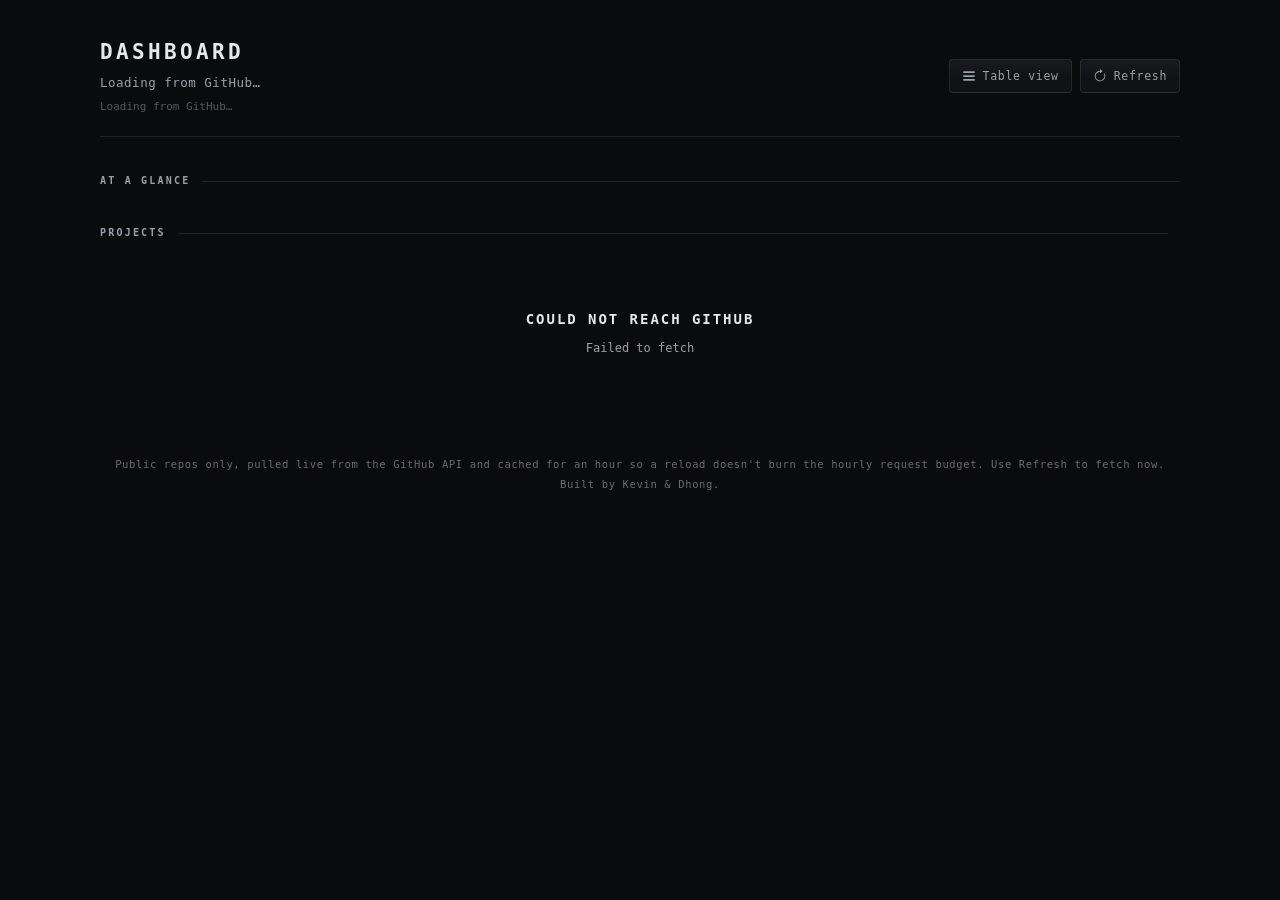
<file: index.html>
<!DOCTYPE html>
<html lang="en">
<head>
<meta charset="utf-8">
<meta name="viewport" content="width=device-width, initial-scale=1">
<title>Dashboard</title>
<link rel="stylesheet" href="styles.css">
<!-- Installable as an app. All paths are relative so this works from the
     GitHub Pages subpath and from file:// alike. -->
<link rel="manifest" href="manifest.json">
<link rel="icon" href="icons/icon.svg" type="image/svg+xml">
<link rel="icon" href="icons/favicon-32.png" sizes="32x32">
<link rel="apple-touch-icon" href="icons/apple-touch-icon.png">
<meta name="theme-color" content="#0a0b0d">
</head>
<body>
<div class="wrap">

  <header class="hero">
    <div class="hero-inner">
      <div>
        <h1>Dashboard</h1>
        <p class="sub" id="subtitle">Loading from GitHub&hellip;</p>
      </div>
      <div class="hero-actions">
        <button class="btn" id="viewToggle" type="button" aria-pressed="false">
          <svg viewBox="0 0 16 16" fill="currentColor" aria-hidden="true"><path d="M1.5 2.5h13v2h-13zM1.5 7h13v2h-13zM1.5 11.5h13v2h-13z"/></svg>
          <span id="viewLabel">Table view</span>
        </button>
        <button class="btn" id="refresh" type="button" title="Discard the cache and fetch fresh data">
          <svg viewBox="0 0 16 16" fill="currentColor" aria-hidden="true">
            <path d="M8 3a5 5 0 1 0 4.546 2.914.5.5 0 0 1 .908-.417A6 6 0 1 1 8 2z"/>
            <path d="M8 4.466V.534a.25.25 0 0 1 .41-.192l2.36 1.966c.12.1.12.284 0 .384L8.41 4.658A.25.25 0 0 1 8 4.466z"/>
          </svg>
          <span id="refreshLabel">Refresh</span>
        </button>
        <!-- Hidden until beforeinstallprompt fires, which only happens when a
             service worker is registered and the app is not already installed.
             So it stays invisible on iOS, in Firefox, and inside the installed
             app itself, rather than offering an install that cannot happen. -->
        <button class="btn" id="install" type="button" hidden
                title="Install this dashboard as an app">
          <svg viewBox="0 0 16 16" fill="currentColor" aria-hidden="true">
            <path d="M8 1.5a.5.5 0 0 1 .5.5v6.79l2.15-2.14a.5.5 0 0 1 .7.7l-3 3a.5.5 0 0 1-.7 0l-3-3a.5.5 0 1 1 .7-.7L7.5 8.79V2a.5.5 0 0 1 .5-.5z"/>
            <path d="M2.5 10a.5.5 0 0 1 .5.5v2h10v-2a.5.5 0 0 1 1 0v2a1 1 0 0 1-1 1H3a1 1 0 0 1-1-1v-2a.5.5 0 0 1 .5-.5z"/>
          </svg>
          <span>Install</span>
        </button>
      </div>
    </div>
    <p class="hero-metrics" id="heroMetrics" hidden></p>
    <!-- Own element on purpose: renderStats() overwrites #heroMetrics wholesale
         on every re-render, so anything appended there gets clobbered. -->
    <p class="hero-meter" id="meter" hidden></p>
  </header>

  <section id="peopleSection" hidden>
    <!-- Heading kept for screen readers only: the cards are self-evident on
         sight, but an unlabelled section is not navigable without them. -->
    <div class="sec-head"><h2 class="sr-only">Who we are</h2></div>
    <div class="people-grid" id="peopleGrid"></div>
  </section>

  <section id="statsSection">
    <div class="sec-head"><h2>At a glance</h2></div>
    <div class="stats divided" id="stats"></div>
  </section>

  <section id="langSection" hidden>
    <div class="sec-head">
      <h2>Languages we use</h2>
      <span class="hint">by number of repos</span>
    </div>
    <div class="panel">
      <div class="langbar" id="langbar" role="img" aria-label="Language distribution"></div>
      <div class="legend" id="langlegend"></div>
    </div>
  </section>

  <section id="activitySection" hidden>
    <div class="sec-head">
      <h2>Recent activity</h2>
      <span class="hint" id="activityHint"></span>
    </div>
    <div class="panel"><ul class="feed" id="feed"></ul></div>
  </section>

  <section id="projectsSection">
    <div class="sec-head">
      <h2>Projects</h2>
      <span class="hint" id="resultCount"></span>
    </div>

    <div class="controls" id="controls" hidden>
      <div class="chips" id="chips" role="group" aria-label="Filter projects by person"></div>
      <div class="grow">
        <label class="sr-only" for="sort">Sort projects</label>
        <select id="sort">
          <option value="updated">Newest first</option>
          <option value="stars">Most stars</option>
          <option value="name">Name A–Z</option>
        </select>
        <input id="search" type="search" placeholder="Search projects…  ( / )" aria-label="Search projects">
      </div>
    </div>

    <!-- Outside anything render() rewrites, so a deep-link message survives the
         re-render markCollaborations() triggers a second after load. -->
    <p class="notice" id="notice" hidden></p>

    <div id="cards" class="grid"></div>
    <div id="tableWrap" hidden></div>
    <div id="state"></div>
    <p class="sr-only" id="live" role="status" aria-live="polite"></p>
  </section>

  <p class="note">
    Public repos only, pulled live from the GitHub API and cached for an hour
    so a reload doesn't burn the hourly request budget. Use Refresh to fetch now.
    <br>Built by Kevin &amp; Dhong.
  </p>
</div>

<dialog id="modal" aria-labelledby="modalTitle">
  <div class="modal-card">
    <div class="modal-head">
      <div>
        <h2 id="modalTitle"></h2>
        <p class="modal-sub" id="modalSub"></p>
      </div>
      <button class="modal-close" id="modalClose" type="button" aria-label="Close project details">&#10005;</button>
    </div>
    <div class="modal-body" id="modalBody"></div>
    <div class="modal-foot">
      <a class="btn" id="modalLink" href="#" target="_blank" rel="noopener">
        Open on GitHub
        <svg viewBox="0 0 16 16" fill="currentColor" aria-hidden="true"><path d="M6 2h8v8h-2V5.4L5.4 12 4 10.6 10.6 4H6z"/></svg>
      </a>
    </div>
  </div>
</dialog>

<script src="js/util.js"></script>
<script src="js/markdown.js"></script>
<script>
(function () {
  "use strict";

  // ── Edit this list to add or remove people ────────────────────────────
  var USERS = ["growtopia8911-star", "utexasdhong"];
  var NICKNAMES = { "growtopia8911-star": "Kevin", "utexasdhong": "Dhong" };
  // ──────────────────────────────────────────────────────────────────────

  // Budget knobs. GitHub allows 60 unauthenticated requests per hour per IP,
  // so every optional fetch is capped and cached.
  var CONTRIB_LIMIT = 10;   // repos we check for "built together"
  var ACTIVITY_REPOS = 8;   // repos we pull commits from for the feed
  var ACTIVITY_PER_REPO = 5;
  var FEED_LIMIT    = 15;   // commits shown in the activity feed
  var POOL_SIZE     = 3;    // concurrent requests

  // "Working on it right now" is inferred from how recently someone pushed —
  // there is no presence API to ask, and no backend to run one. A push inside
  // ACTIVE_WINDOW means they're probably still at their desk in that repo.
  // The window is deliberately wide: people push in bursts, not continuously.
  var ACTIVE_WINDOW = 30 * 60 * 1000;
  // Relative times re-render on this interval. It is pure clock arithmetic
  // against timestamps already in memory — it never refetches, so it costs
  // nothing against the 60/hour budget.
  var TICK_MS       = 60 * 1000;
  // One cold load costs ~22 of the 60 requests allowed per hour, so the cache
  // window is deliberately long: without it, three page opens exhaust the
  // budget. The Refresh button is the escape hatch when data must be current.
  var TTL           = 60 * 60 * 1000;
  var TTL_README    = 60 * 60 * 1000;
  // Commits are the exception to the hour: presence is computed from them, so
  // caching them for longer than ACTIVE_WINDOW hides a push for its whole
  // "working on it" window and the badge never appears. Must stay well under
  // ACTIVE_WINDOW. Costs ACTIVITY_REPOS requests on a reload past this age,
  // not the ~22 of a cold load, because everything else is still cached.
  //
  // Held at a third of ACTIVE_WINDOW. Raised 5 -> 10 min on 2026-08-08 to make
  // the common reload free; the ceiling is what "well under" means in practice.
  // At 15 the badge would be late by half its own window, which is the point
  // where a presence signal stops being one.
  var TTL_ACTIVITY  = 10 * 60 * 1000;
  // Contributors go the other way: "built together" is close to static, but at
  // CONTRIB_LIMIT it is 10 of the ~22 requests a cold load spends. An hour meant
  // re-asking a question whose answer changes maybe once a project. A day drops
  // it from 23 of every 24 cold loads. The cost is that a genuinely new shared
  // repo can take a day to earn its badge — Refresh clears every ghcache: key
  // when that wait is the thing you are staring at.
  var TTL_CONTRIB   = 24 * 60 * 60 * 1000;

  var SERIES = ["--s1","--s2","--s3","--s4","--s5","--s6","--s7","--s8"];
  var PIN_KEY = "dashboard.pins.v1";
  var CACHE_PREFIX = "ghcache:";
  // Deliberately outside the ghcache: namespace. Refresh deletes every ghcache:
  // key, and the budget reading is exactly what you still want to see after a
  // refresh that hit the wall.
  var RATE_KEY = "dashboard.rate.v1";
  // Writes to the URL are debounced: the search box fires per keystroke, and
  // Safari throws once a page changes history state more than 100 times in 30s.
  var URL_DEBOUNCE = 300;

  var repos = [];
  var activity = [];        // recent commits, newest first — feeds both the feed and presence
  var profiles = {};
  var contributorsCache = {};
  var langColors = {};      // language name -> SERIES var, filled by renderLanguages
  var pins = loadPins();
  var activeFilter = "all";
  var sortMode = "updated";
  var query = "";
  var tableMode = false;
  var rateLimited = false;
  // Second filter axis, independent of activeFilter so "Dhong's Python repos"
  // is expressible: null, or {k:"lang"|"topic", v:"Python"}.
  var activeTag = null;
  var rate = loadRate();    // {limit, remaining, reset, at} off the last response we saw
  var restoring = false;    // true while the URL is being applied, so we don't echo it back
  var pendingRepo = null;   // deep-linked repo, opened once repos actually land
  var openFull = null;      // full_name of the repo the modal is showing, or null

  var $ = function (id) { return document.getElementById(id); };

  function nick(login) { return NICKNAMES[login] || login; }

  function num(n) { return (n || 0).toLocaleString(); }

  function ago(iso) {
    var t = new Date(iso).getTime();
    if (!t) return "—";
    var diff = (Date.now() - t) / 1000;
    if (diff < 60) return "just now";
    if (diff < 3600) return Math.max(1, Math.round(diff / 60)) + "m ago";
    if (diff < 86400) return Math.round(diff / 3600) + "h ago";
    if (diff < 2592000) return Math.round(diff / 86400) + "d ago";
    if (diff < 31536000) return Math.round(diff / 2592000) + "mo ago";
    return Math.round(diff / 31536000) + "y ago";
  }

  function years(iso) {
    var t = new Date(iso).getTime();
    if (!t) return "—";
    var y = (Date.now() - t) / 31536000000;
    if (y < 1) return Math.max(1, Math.round(y * 12)) + " mo";
    return (y < 10 ? Math.round(y * 10) / 10 : Math.round(y)) + " yr";
  }

  // ── storage ───────────────────────────────────────────────────────────
  function loadPins() {
    try {
      var v = JSON.parse(localStorage.getItem(PIN_KEY) || "[]");
      return Array.isArray(v) ? v : [];
    } catch (e) { return []; }
  }
  function savePins() {
    try { localStorage.setItem(PIN_KEY, JSON.stringify(pins)); } catch (e) {}
  }
  function isPinned(full) { return pins.indexOf(full) !== -1; }

  function loadRate() {
    try {
      var v = JSON.parse(localStorage.getItem(RATE_KEY) || "null");
      return (v && typeof v.limit === "number") ? v : null;
    } catch (e) { return null; }
  }
  function saveRate() {
    try { localStorage.setItem(RATE_KEY, JSON.stringify(rate)); } catch (e) {}
  }

  // parseInt, not `||` — "0" is a truthy string but 0 is a falsy number, and
  // "0 requests left" is the one reading that matters most.
  function intOr(v, fallback) {
    if (v === null || v === undefined || v === "") return fallback;
    var n = parseInt(v, 10);
    return isNaN(n) ? fallback : n;
  }

  function reposURL(u) {
    return "https://api.github.com/users/" + u + "/repos?sort=updated&per_page=100&type=owner";
  }

  // Read-only on purpose. cacheGet DELETES anything past its TTL, so reading
  // the age through it would evict the entry as a side effect of displaying it.
  function cacheStamp(url) {
    try {
      var raw = localStorage.getItem(CACHE_PREFIX + url);
      if (!raw) return null;
      var t = JSON.parse(raw).t;
      return typeof t === "number" ? t : null;
    } catch (e) { return null; }
  }

  // The oldest of the per-user repo lists. Every cached URL has its own
  // timestamp and its own TTL, so one number is always a simplification —
  // the oldest is the honest one, since the page is only as fresh as its
  // stalest half.
  function oldestStamp() {
    var out = null;
    USERS.forEach(function (u) {
      var t = cacheStamp(reposURL(u));
      if (t === null) return;
      if (out === null || t < out) out = t;
    });
    return out;
  }

  function cacheGet(url, ttl) {
    try {
      var raw = localStorage.getItem(CACHE_PREFIX + url);
      if (!raw) return undefined;
      var o = JSON.parse(raw);
      if (Date.now() - o.t > ttl) { localStorage.removeItem(CACHE_PREFIX + url); return undefined; }
      return o.v;
    } catch (e) { return undefined; }
  }
  function cacheSet(url, v) {
    var s;
    try { s = JSON.stringify({ t: Date.now(), v: v }); } catch (e) { return; }
    if (s.length > 1500000) return;          // don't blow the localStorage quota
    try {
      localStorage.setItem(CACHE_PREFIX + url, s);
    } catch (e) {
      try {                                   // full? drop our own keys and retry once
        Object.keys(localStorage).forEach(function (k) {
          if (k.indexOf(CACHE_PREFIX) === 0) localStorage.removeItem(k);
        });
        localStorage.setItem(CACHE_PREFIX + url, s);
      } catch (e2) {}
    }
  }

  // ── shareable URL ─────────────────────────────────────────────────────
  // Everything lives in the hash, never the query string. A file:// document
  // has an opaque origin, and history.replaceState with a URL throws
  // SecurityError there; a fragment is the one part of the URL that can always
  // be rewritten, over file:// and over the Pages subpath alike.
  //
  //   #who=utexasdhong&lang=Python&sort=stars&q=wordle&view=table&repo=owner/name
  //
  // Pins are deliberately absent: they are per-device localStorage, so sharing
  // them would send a link that means something different to whoever opens it.

  function readURL() {
    var out = {};
    var h = String(location.hash || "").replace(/^#/, "");
    if (!h) return out;
    h.split("&").forEach(function (pair) {
      if (!pair) return;
      var i = pair.indexOf("=");
      var k = i === -1 ? pair : pair.slice(0, i);
      var v = i === -1 ? "" : pair.slice(i + 1);
      // A hand-edited URL can carry a malformed escape, and decodeURIComponent
      // throws on those. Drop the key rather than keeping the raw text: a
      // half-typed "%E0%A4" is not a search anyone meant to run.
      try { out[k] = decodeURIComponent(v.replace(/\+/g, " ")); } catch (e) {}
    });
    return out;
  }

  // "/" is legal and unambiguous inside a fragment — the separator here is "&"
  // — so a repo link stays readable instead of shipping %2F to whoever opens it.
  function enc(s) { return encodeURIComponent(s).replace(/%2F/g, "/"); }

  function setHash(body) {
    var target = body ? "#" + body : "";
    try {
      history.replaceState(null, "", target || (location.pathname + location.search));
      return;
    } catch (e) {}
    // file://, or Safari past its 100-changes-per-30s cap. A fragment
    // navigation is same-document, so this never reloads the page.
    try { location.replace(target || "#"); } catch (e2) {}
  }

  function writeURL() {
    urlTimer = null;
    var parts = [];
    if (activeFilter !== "all") parts.push("who=" + enc(activeFilter));
    if (activeTag) parts.push((activeTag.k === "lang" ? "lang=" : "topic=") + enc(activeTag.v));
    if (sortMode !== "updated") parts.push("sort=" + enc(sortMode));
    if (query.trim()) parts.push("q=" + enc(query.trim()));
    if (tableMode) parts.push("view=table");
    // esc() is HTML escaping, not URL escaping — it would leave the slash in
    // "owner/name" and any & or = untouched. This is the URL side of the fence.
    if (openFull) parts.push("repo=" + enc(openFull));
    setHash(parts.join("&"));
  }

  var urlTimer = null;
  function scheduleURL() {
    if (restoring) return;
    if (urlTimer) clearTimeout(urlTimer);
    urlTimer = setTimeout(writeURL, URL_DEBOUNCE);
  }

  // Runs once, before load(). Nothing else in the page ever writes the control
  // values back from state, so a restored URL would otherwise leave the sort
  // dropdown and search box showing something the grid disagrees with.
  function applyURL() {
    var u = readURL();
    restoring = true;

    if (u.who) activeFilter = u.who;
    if (u.lang) activeTag = { k: "lang", v: u.lang };
    else if (u.topic) activeTag = { k: "topic", v: u.topic.toLowerCase() };
    if (u.sort === "stars" || u.sort === "name" || u.sort === "updated") sortMode = u.sort;
    if (u.q) query = u.q;
    if (u.view === "table") tableMode = true;
    if (u.repo) pendingRepo = u.repo;

    $("sort").value = sortMode;
    $("search").value = query;
    $("viewToggle").setAttribute("aria-pressed", String(tableMode));
    $("viewLabel").textContent = tableMode ? "Card view" : "Table view";

    restoring = false;
  }

  // ── network ───────────────────────────────────────────────────────────
  function rateErr() { var e = new Error("ratelimit"); e.code = "ratelimit"; return e; }

  // The budget is free to read: GitHub lists X-RateLimit-* in
  // Access-Control-Expose-Headers on every api.github.com response, including
  // the 403 that tells you you're out, and Access-Control-Allow-Origin is *,
  // so it works from file:// too. Asking /rate_limit instead would be a whole
  // extra request to learn something already in our hands.
  function noteRate(r) {
    var lim = intOr(r.headers.get("x-ratelimit-limit"), null);
    var rem = intOr(r.headers.get("x-ratelimit-remaining"), null);
    var res = intOr(r.headers.get("x-ratelimit-reset"), null);
    if (lim === null || rem === null) return;
    // reset is UNIX SECONDS. Treating it as ms yields a countdown in the
    // millions of minutes — it renders fine and passes every syntax check.
    rate = { limit: lim, remaining: rem, reset: res === null ? null : res * 1000, at: Date.now() };
    saveRate();
    renderMeter();
  }

  function getJSON(url, opts) {
    opts = opts || {};
    var ttl = opts.ttl || TTL;
    var hit = cacheGet(url, ttl);
    if (hit !== undefined) return Promise.resolve(hit);
    // Once we're throttled, stop spending requests on the optional extras.
    if (rateLimited && opts.optional) return Promise.reject(rateErr());

    return fetch(url, { headers: { "Accept": "application/vnd.github+json" } })
      .then(function (r) {
        // Before the throw, not after: the 403 is the response carrying
        // "remaining: 0" and the real reset time, and it is exactly the moment
        // the reader wants a number.
        noteRate(r);
        if (r.status === 403 || r.status === 429) { rateLimited = true; throw rateErr(); }
        if (r.status === 404) {
          var e404 = new Error("notfound"); e404.code = "notfound"; e404.url = url; throw e404;
        }
        // 204: repo with no contributor data. 409: empty repo, no commits yet.
        // Both are "nothing here", and caching that saves a request on refresh.
        if (r.status === 204 || r.status === 409) return [];
        if (!r.ok) throw new Error("HTTP " + r.status);
        return r.json();
      })
      .then(function (v) { cacheSet(url, v); return v; });
  }

  // raw.githubusercontent.com is not part of the API rate limit, so READMEs
  // are effectively free when the file is where we expect it.
  function getText(url, ttl) {
    var hit = cacheGet(url, ttl);
    if (hit !== undefined) return Promise.resolve(hit);
    return fetch(url).then(function (r) {
      if (!r.ok) throw new Error("HTTP " + r.status);
      return r.text();
    }).then(function (v) { cacheSet(url, v); return v; });
  }

  function pool(items, worker, limit) {
    return new Promise(function (resolve) {
      var results = new Array(items.length), i = 0, active = 0, done = 0;
      if (!items.length) return resolve(results);
      function pump() {
        while (active < limit && i < items.length) {
          (function (idx) {
            active++;
            Promise.resolve().then(function () { return worker(items[idx], idx); })
              .then(function (v) { results[idx] = v; }, function () { results[idx] = null; })
              .then(function () {
                active--; done++;
                if (done === items.length) resolve(results); else pump();
              });
          })(i++);
        }
      }
      pump();
    });
  }

  // ── load ──────────────────────────────────────────────────────────────
  function load() {
    $("cards").innerHTML = new Array(6).fill('<div class="skeleton"></div>').join("");
    $("stats").innerHTML = new Array(4).fill('<div class="skeleton"></div>').join("");
    // The skeletons live in #cards, which render() hides in table mode. A
    // shared #view=table link, and every Refresh taken from the table, would
    // otherwise load against a blank page.
    $("cards").hidden = false;
    $("tableWrap").hidden = true;
    renderMeter();

    var jobs = USERS.map(function (u) {
      return Promise.all([
        getJSON("https://api.github.com/users/" + u),
        getJSON(reposURL(u))
      ]).then(function (res) {
        profiles[u] = res[0];
        return (res[1] || []).map(function (r) { r._owner = u; return r; });
      });
    });

    // Returned so the Refresh button can re-enable itself once this settles.
    return Promise.all(jobs)
      .then(function (lists) {
        repos = [].concat.apply([], lists);
        renderPeople();
        renderMeter();
        if (!repos.length) { $("stats").innerHTML = ""; return showEmpty(); }
        renderStats();
        renderLanguages();
        renderChips();
        render();
        // openRepo() reads the `repos` array, so a deep link can only be
        // honoured here — anywhere earlier and it is a silent no-op.
        if (pendingRepo) {
          var want = pendingRepo;
          pendingRepo = null;
          // Guarded: this runs inside load()'s promise chain, so anything that
          // throws in here would otherwise be caught by .catch(showError) and
          // replace the whole page with "Could not reach GitHub" — a bad link
          // must not be able to look like a network failure.
          try { openRepo(want); } catch (e) {
            showNotice('Could not open <b>' + esc(want) + '</b> from that link.');
          }
        }
        // Extras run after first paint so the page is never blocked on them.
        loadActivity();
        markCollaborations();
      })
      .catch(showError);
  }

  // ── who worked together ───────────────────────────────────────────────
  // A repo counts as shared when someone else in USERS shows up in its
  // contributor list. Capped at CONTRIB_LIMIT most-recent repos.
  function markCollaborations() {
    if (USERS.length < 2) return;
    var queue = repos.slice()
      .sort(function (a, b) { return pushed(b) - pushed(a); })
      .slice(0, CONTRIB_LIMIT);
    var changed = false;

    pool(queue, function (repo) {
      return fetchContributors(repo.full_name).then(function (list) {
        var logins = (list || []).map(function (c) { return (c.login || "").toLowerCase(); });
        var others = USERS.filter(function (u) {
          return u.toLowerCase() !== repo._owner.toLowerCase()
            && logins.indexOf(u.toLowerCase()) !== -1;
        });
        if (others.length) { repo._together = [repo._owner].concat(others); changed = true; }
      }).catch(function () {});
    }, POOL_SIZE).then(function () {
      if (changed) { renderChips(); render(); }
    });
  }

  function fetchContributors(full) {
    if (contributorsCache[full]) return Promise.resolve(contributorsCache[full]);
    return getJSON("https://api.github.com/repos/" + full + "/contributors?per_page=20",
                   { optional: true, ttl: TTL_CONTRIB })
      .then(function (list) { contributorsCache[full] = list || []; return contributorsCache[full]; });
  }

  // ── activity feed ─────────────────────────────────────────────────────
  // /users/:u/events/public looks cheaper (one call per person), but GitHub
  // serves a trimmed PushEvent payload for these accounts — ref/head/before
  // with no commits array — so it can't supply commit messages at all.
  // /repos/:full/commits does, and we cap it to the most recently pushed repos.
  function loadActivity() {
    var targets = repos.slice()
      .sort(function (a, b) { return pushed(b) - pushed(a); })
      .slice(0, ACTIVITY_REPOS);

    pool(targets, function (repo) {
      return getJSON("https://api.github.com/repos/" + repo.full_name +
                     "/commits?per_page=" + ACTIVITY_PER_REPO,
                     { optional: true, ttl: TTL_ACTIVITY })
        .then(function (list) { return { repo: repo, commits: list || [] }; })
        .catch(function () { return { repo: repo, commits: [] }; });
    }, POOL_SIZE).then(function (results) {
      var feed = [];
      (results || []).filter(Boolean).forEach(function (res) {
        (res.commits || []).forEach(function (c) {
          var detail = c.commit || {};
          var who = detail.author || {};
          feed.push({
            login: (c.author && c.author.login) || "",
            name: c.author && c.author.login ? nick(c.author.login) : (who.name || "unknown"),
            avatar: (c.author && c.author.avatar_url) ||
                    (profiles[res.repo._owner] || {}).avatar_url || "",
            repo: res.repo.full_name,
            url: c.html_url || res.repo.html_url,
            message: String(detail.message || "").split("\n")[0],
            at: who.date || (detail.committer || {}).date
          });
        });
      });

      feed.sort(function (a, b) { return new Date(b.at) - new Date(a.at); });
      activity = feed;
      renderActivity(feed.slice(0, FEED_LIMIT));
      renderPresence();
    });
  }

  // ── who's working right now ───────────────────────────────────────────
  // Their most recent commit, if it landed inside ACTIVE_WINDOW. `activity`
  // is sorted newest-first, so the first entry matching a login is their
  // latest — if that one is already too old, nothing older can qualify.
  // Commits GitHub can't attribute to an account have no login and are
  // skipped; there is no way to tell who pushed them.
  function activeNow(login) {
    if (!login) return null;
    for (var i = 0; i < activity.length; i++) {
      var c = activity[i];
      if (c.login !== login) continue;
      var t = new Date(c.at).getTime();
      if (!t) return null;
      return (Date.now() - t <= ACTIVE_WINDOW) ? c : null;
    }
    return null;
  }

  function renderPresence() {
    var slots = document.querySelectorAll("[data-live-for]");
    for (var i = 0; i < slots.length; i++) {
      var el = slots[i];
      var c = activeNow(el.getAttribute("data-live-for"));
      if (!c) { el.innerHTML = ""; el.hidden = true; continue; }
      el.innerHTML =
        '<span class="live-dot" aria-hidden="true"></span>' +
        '<span class="live-what">Working on ' +
          '<a href="https://github.com/' + esc(c.repo) + '" target="_blank" rel="noopener">' +
            esc(c.repo.split("/").pop()) + '</a></span>' +
        '<time class="live-when" datetime="' + esc(c.at) + '" data-ago="' + esc(c.at) + '">' +
          esc(ago(c.at)) + '</time>';
      el.hidden = false;
    }
  }

  // Relative times go stale while the page sits open. Re-render them from the
  // timestamps already in memory, and re-check presence so someone who stops
  // pushing drops off on their own. No network involved.
  function tick() {
    renderPresence();
    renderMeter();
    var nodes = document.querySelectorAll("[data-ago]");
    for (var i = 0; i < nodes.length; i++) {
      nodes[i].textContent = ago(nodes[i].getAttribute("data-ago"));
    }
  }

  function renderActivity(list) {
    $("activitySection").hidden = false;
    if (!list.length) {
      $("feed").innerHTML = '<li class="act"><p class="muted-line">' +
        (rateLimited
          ? "Activity is unavailable right now — GitHub is rate-limiting anonymous requests."
          : "No commits found yet.") + '</p></li>';
      $("activityHint").textContent = "";
      return;
    }
    $("activityHint").textContent = "latest " + list.length + " commits";
    $("feed").innerHTML = list.map(function (c) {
      return '<li class="act">' +
        '<img class="act-av" src="' + esc(c.avatar || "") + '" alt="" loading="lazy">' +
        '<div class="act-body">' +
          '<p class="act-msg"><a href="' + esc(c.url) + '" target="_blank" rel="noopener">' +
            esc(c.message || "(no commit message)") + '</a></p>' +
          '<p class="act-meta"><b>' + esc(c.name) + '</b>' +
            '<span class="repo">' + esc(c.repo) + '</span>' +
            '<span class="when" data-ago="' + esc(c.at) + '">' + esc(ago(c.at)) + '</span></p>' +
        '</div></li>';
    }).join("");
  }

  // ── render pieces ─────────────────────────────────────────────────────
  function pushed(r) { return new Date(r.pushed_at || r.updated_at).getTime() || 0; }

  function renderPeople() {
    var cards = USERS.map(function (u) {
      var p = profiles[u] || {};
      return '<article class="person">' +
        '<img class="person-av" src="' + esc(p.avatar_url || "") + '" alt="' + esc(nick(u)) + '" loading="lazy">' +
        '<div class="person-body">' +
          '<h3 class="person-name">' + esc(nick(u)) + '</h3>' +
          '<div class="person-live" data-live-for="' + esc(u) + '" hidden></div>' +
          // Only rendered when there is one. The old placeholder said nothing
          // and cost a line on every card.
          (p.bio ? '<p class="person-bio">' + esc(p.bio) + '</p>' : '') +
          '<div class="person-stats">' +
            '<div><span class="n">' + num(p.public_repos) + '</span><span class="k">Repos</span></div>' +
            '<div><span class="n">' + num(p.followers) + '</span><span class="k">Followers</span></div>' +
            '<div><span class="n">' + esc(years(p.created_at)) + '</span><span class="k">On GitHub</span></div>' +
          '</div>' +
        '</div></article>';
    }).join("");

    $("peopleGrid").innerHTML = cards;
    $("peopleSection").hidden = false;
    $("subtitle").textContent =
      USERS.map(nick).join(" & ") + " — everything we've built, pulled live from GitHub.";
  }

  function renderStats() {
    var stars = repos.reduce(function (n, r) { return n + (r.stargazers_count || 0); }, 0);
    var langs = new Set(repos.map(function (r) { return r.language; }).filter(Boolean));
    var newest = repos.slice().sort(function (a, b) { return pushed(b) - pushed(a); })[0];

    var tiles = [
      { label: "Projects", value: repos.length, foot: USERS.map(function (u) {
          return nick(u) + " " + repos.filter(function (r) { return r._owner === u; }).length;
        }).join(" · ") },
      { label: "Languages", value: langs.size, foot: Array.from(langs).slice(0, 3).join(", ") || "—" },
      { label: "Stars", value: num(stars), foot: stars === 0 ? "early days" : "across all repos" },
      { label: "Last push", value: newest ? ago(newest.pushed_at || newest.updated_at) : "—",
        foot: newest ? newest.name : "" }
    ];

    $("stats").innerHTML = tiles.map(function (t) {
      return '<div class="tile"><div class="label">' + esc(t.label) + '</div>' +
             '<div class="value">' + esc(t.value) + '</div>' +
             '<div class="foot">' + esc(t.foot) + '</div></div>';
    }).join("");

    // Same totals, restated in the header — it earns the space the old
    // "Live from GitHub" badge was taking up.
    var bits = [repos.length + (repos.length === 1 ? " project" : " projects"),
                langs.size + (langs.size === 1 ? " language" : " languages")];
    if (stars) bits.push(num(stars) + (stars === 1 ? " star" : " stars"));
    if (newest) bits.push("updated " + ago(newest.pushed_at || newest.updated_at));
    $("heroMetrics").textContent = bits.join("  ·  ");
    $("heroMetrics").hidden = false;
  }

  // Free: the age comes from timestamps already sitting in localStorage, the
  // budget from headers already on responses we already made. Rate limiting is
  // this page's main failure mode and was previously invisible until it broke.
  function renderMeter() {
    var el = $("meter");
    if (!el) return;
    var bits = [];

    if (rateLimited) {
      bits.push("Rate-limited by GitHub");
    } else {
      var stamp = oldestStamp();
      if (stamp === null) bits.push(repos.length ? "Live from GitHub" : "Loading from GitHub…");
      else if (Date.now() - stamp < 60000) bits.push("Fresh from GitHub");
      else bits.push("Data from " + ago(new Date(stamp).toISOString()));
    }

    if (rate && typeof rate.limit === "number") {
      var line = rate.remaining + " of " + rate.limit + " requests left";
      if (rate.reset && rate.reset > Date.now()) {
        line += ", resets in " + Math.max(1, Math.round((rate.reset - Date.now()) / 60000)) + "m";
      }
      bits.push(line);
    }

    el.textContent = bits.join("  ·  ");
    el.hidden = false;
    // A cold load costs ~22 of the 60, so below that the next one cannot finish.
    el.classList.toggle("low", rateLimited ||
      !!(rate && typeof rate.remaining === "number" && rate.remaining < 22));
  }

  // #notice sits outside everything render() rewrites, so a deep-link message
  // survives the re-render markCollaborations() fires a second after load.
  function showNotice(html) {
    var el = $("notice");
    if (!el) return;
    el.innerHTML = html;
    el.hidden = false;
  }
  function hideNotice() {
    var el = $("notice");
    if (el) { el.innerHTML = ""; el.hidden = true; }
  }

  function renderLanguages() {
    var counts = {};
    repos.forEach(function (r) {
      if (r.language) counts[r.language] = (counts[r.language] || 0) + 1;
    });
    var entries = Object.keys(counts).map(function (k) { return [k, counts[k]]; })
      .sort(function (a, b) { return b[1] - a[1]; });
    if (!entries.length) return;

    if (entries.length > 8) {
      var rest = entries.slice(7).reduce(function (n, e) { return n + e[1]; }, 0);
      entries = entries.slice(0, 7).concat([["Other", rest]]);
    }
    var total = entries.reduce(function (n, e) { return n + e[1]; }, 0);

    // Remember the assignment so repo cards can tint their language dot to
    // match this legend. Languages folded into "Other" get no entry and fall
    // back to the muted dot colour in CSS.
    langColors = {};
    entries.forEach(function (e, i) {
      if (e[0] !== "Other") langColors[e[0]] = SERIES[i];
    });

    $("langbar").innerHTML = entries.map(function (e, i) {
      return '<span style="flex:' + e[1] + ';background:var(' + SERIES[i] + ')"></span>';
    }).join("");
    $("langbar").setAttribute("aria-label",
      "Language distribution: " + entries.map(function (e) { return e[0] + " " + e[1]; }).join(", "));

    // The legend carries the text labels, so colour is never the only cue.
    $("langlegend").innerHTML = entries.map(function (e, i) {
      var pct = Math.round(e[1] / total * 100);
      var inner = '<span class="dot" style="background:var(' + SERIES[i] + ')"></span><b>' +
                  esc(e[0]) + '</b> <span class="c">' + e[1] + ' · ' + pct + '%</span>';
      // "Other" is a bucket this function invents above, not a language any
      // repo can be filtered by.
      if (e[0] === "Other") return '<span class="legend-item">' + inner + '</span>';
      return '<button type="button" class="legend-item" data-lang="' + esc(e[0]) +
             '" aria-pressed="' + isTag("lang", e[0]) + '">' + inner + '</button>';
    }).join("");

    $("langSection").hidden = false;
  }

  function renderChips() {
    var defs = [{ key: "all", label: "All" }];
    USERS.forEach(function (u) { defs.push({ key: u, label: nick(u) }); });
    if (repos.some(function (r) { return r._together; })) {
      defs.push({ key: "together", label: "Built together" });
    }
    if (pins.length) defs.push({ key: "pinned", label: "Pinned" });
    // A shared link can name a chip the page has not built yet: "Built
    // together" only exists once markCollaborations() settles, a second after
    // load, and "Pinned" only on a device that has pins. Without this, the
    // reset below silently ate the link before it could ever be honoured.
    if (!defs.some(function (d) { return d.key === activeFilter; })) {
      if (activeFilter === "together") defs.push({ key: "together", label: "Built together" });
      else if (activeFilter === "pinned") defs.push({ key: "pinned", label: "Pinned" });
    }
    if (!defs.some(function (d) { return d.key === activeFilter; })) activeFilter = "all";

    $("chips").innerHTML = defs.map(function (d) {
      // Counts respect the active tag too, or a chip reading "Dhong 8" sits
      // above a grid showing 4 and looks broken.
      var n = repos.filter(function (r) {
        return matchesFilter(r, d.key) && matchesTag(r);
      }).length;
      return '<button class="chip" type="button" data-key="' + esc(d.key) + '" aria-pressed="' +
             (activeFilter === d.key) + '">' + esc(d.label) +
             ' <span class="count">' + n + '</span></button>';
    }).join("") + tagChip();

    $("controls").hidden = false;
  }

  // The second filter axis, shown as its own removable chip so it is obvious
  // that two filters are stacked rather than one having replaced the other.
  function tagChip() {
    if (!activeTag) return "";
    var swatch = activeTag.k === "lang"
      ? '<span class="lang-dot"' + langDot(activeTag.v) + '></span>'
      : '<span class="hash" aria-hidden="true">#</span>';
    return '<button class="chip tagchip" type="button" data-cleartag="1" aria-pressed="true">' +
      swatch + esc(activeTag.v) +
      ' <span class="x" aria-hidden="true">&#10005;</span>' +
      '<span class="sr-only"> — remove this filter</span></button>';
  }

  function matchesFilter(r, key) {
    if (key === "all") return true;
    if (key === "together") return !!r._together;
    if (key === "pinned") return isPinned(r.full_name);
    return r._owner === key;
  }

  // Independent of matchesFilter: the two compose, so "Dhong" + "Python" means
  // Dhong's Python repos rather than one filter cancelling the other.
  function matchesTag(r) {
    if (!activeTag) return true;
    var want = activeTag.v.toLowerCase();
    if (activeTag.k === "lang") return String(r.language || "").toLowerCase() === want;
    return (r.topics || []).some(function (t) { return String(t).toLowerCase() === want; });
  }

  function isTag(kind, value) {
    return !!(activeTag && activeTag.k === kind &&
              activeTag.v.toLowerCase() === String(value).toLowerCase());
  }

  function setTag(t) {
    activeTag = t;
    hideNotice();
    renderChips();
    renderLanguages();
    render();
    scheduleURL();
  }

  function visible() {
    var q = query.trim().toLowerCase();
    var list = repos.filter(function (r) {
      if (!matchesFilter(r, activeFilter)) return false;
      if (!matchesTag(r)) return false;
      if (!q) return true;
      return (r.name + " " + (r.description || "") + " " + (r.language || "") + " " +
              ((r.topics || []).join(" ")))
        .toLowerCase().indexOf(q) !== -1;
    });

    list.sort(function (a, b) {
      if (sortMode === "stars") {
        var d = (b.stargazers_count || 0) - (a.stargazers_count || 0);
        if (d) return d;
        return pushed(b) - pushed(a);
      }
      if (sortMode === "name") return a.name.localeCompare(b.name, undefined, { sensitivity: "base" });
      return pushed(b) - pushed(a);
    });

    // Pinned projects always float to the top, keeping their relative order.
    var pinned = list.filter(function (r) { return isPinned(r.full_name); });
    var rest = list.filter(function (r) { return !isPinned(r.full_name); });
    return pinned.concat(rest);
  }

  // A bookmark, not a star — the star belongs to the stargazer count, and one
  // glyph meaning two things is exactly what makes a UI look careless.
  var PIN_ON  = '<svg viewBox="0 0 16 16" fill="currentColor" aria-hidden="true"><path d="M4 2h8v12l-4-3.2L4 14z"/></svg>';
  var PIN_OFF = '<svg viewBox="0 0 16 16" fill="none" stroke="currentColor" stroke-width="1.4" stroke-linejoin="round" aria-hidden="true"><path d="M4.7 2.7h6.6v10.6L8 10.8l-3.3 2.5z"/></svg>';
  var GH_ICON = '<svg viewBox="0 0 16 16" fill="currentColor" aria-hidden="true"><path d="M6 2h8v8h-2V5.4L5.4 12 4 10.6 10.6 4H6z"/></svg>';
  var STAR_ICON = '<svg viewBox="0 0 16 16" fill="currentColor" aria-hidden="true"><path d="M8 1.3l2.05 4.15 4.58.67-3.31 3.23.78 4.56L8 11.76l-4.1 2.15.78-4.56L1.37 6.12l4.58-.67z"/></svg>';
  var FORK_ICON = '<svg viewBox="0 0 16 16" fill="none" stroke="currentColor" stroke-width="1.4" stroke-linecap="round" aria-hidden="true"><circle cx="4" cy="3.6" r="1.6"/><circle cx="12" cy="3.6" r="1.6"/><circle cx="8" cy="12.4" r="1.6"/><path d="M4 5.2v1.3a2 2 0 0 0 2 2h4a2 2 0 0 0 2-2V5.2M8 8.5v2.3"/></svg>';

  // hasOwnProperty, not a bare lookup: a language literally named "constructor"
  // would otherwise inherit a truthy value off Object.prototype.
  function langDot(lang) {
    var v = Object.prototype.hasOwnProperty.call(langColors, lang) ? langColors[lang] : null;
    return v ? ' style="background:var(' + v + ')"' : '';
  }

  function render() {
    var list = visible();
    $("state").innerHTML = "";
    $("resultCount").textContent =
      list.length + (list.length === 1 ? " project" : " projects") +
      (list.length !== repos.length ? " of " + repos.length : "");
    $("live").textContent = "Showing " + list.length + " of " + repos.length + " projects.";

    if (!list.length) {
      $("cards").innerHTML = "";
      $("tableWrap").innerHTML = "";
      // The tag can arrive from a hand-edited URL, so esc() it before echoing.
      var why = "No projects match that filter.";
      if (activeTag) {
        why = (activeTag.k === "lang" ? "No projects in " : "No projects tagged ") +
              esc(activeTag.v) + " match the rest of the filter.";
      }
      $("state").innerHTML = '<div class="state"><h3>Nothing here yet</h3>' +
        '<p>' + why + '</p></div>';
      return;
    }

    if (tableMode) {
      $("cards").hidden = true;
      $("tableWrap").hidden = false;
      $("tableWrap").innerHTML =
        '<div class="panel"><div class="table-scroll"><table><thead><tr>' +
        '<th>Project</th><th class="hide-sm">Owner</th><th>Language</th>' +
        '<th>Stars</th><th>Last push</th></tr></thead><tbody>' +
        list.map(function (r) {
          return '<tr><td class="name">' +
            (isPinned(r.full_name) ? '<span class="pinmark" aria-hidden="true">' + PIN_ON +
               '</span> <span class="sr-only">Pinned. </span>' : '') +
            '<a href="' + esc(r.html_url) + '" target="_blank" rel="noopener">' + esc(r.name) + '</a>' +
            (r._together ? ' <span class="badge together">Together</span>' : '') +
            '</td><td class="hide-sm">' + esc(nick(r._owner)) + '</td><td>' +
            esc(r.language || "—") + '</td><td>' + num(r.stargazers_count) + '</td><td>' +
            esc(ago(r.pushed_at || r.updated_at)) + '</td></tr>';
        }).join("") + '</tbody></table></div></div>';
      return;
    }

    $("cards").hidden = false;
    $("tableWrap").hidden = true;
    $("cards").innerHTML = list.map(function (r) {
      var pinnedNow = isPinned(r.full_name);
      var badge = r._together
        ? '<span class="badge together">Together</span>'
        : '<span class="badge">' + esc(nick(r._owner)) + '</span>';
      return '<article class="card' + (pinnedNow ? ' pinned' : '') + '">' +
        '<div class="card-head">' +
          '<h3 class="card-name"><button type="button" class="card-open" data-full="' +
            esc(r.full_name) + '">' + esc(r.name) + '</button></h3>' + badge +
        '</div>' +
        '<p class="card-desc">' + esc(r.description || "No description yet.") + '</p>' +
        '<ul class="card-meta">' +
          (r.language ? '<li><button type="button" class="lang-btn" data-lang="' +
             esc(r.language) + '" aria-pressed="' + isTag("lang", r.language) +
             '" title="Show only ' + esc(r.language) + ' projects">' +
             '<span class="lang-dot"' + langDot(r.language) + '></span>' +
             esc(r.language) + '</button></li>' : '') +
          (r.stargazers_count ? '<li>' + STAR_ICON + num(r.stargazers_count) +
             '<span class="sr-only"> stars</span></li>' : '') +
          (r.forks_count ? '<li>' + FORK_ICON + num(r.forks_count) +
             '<span class="sr-only"> forks</span></li>' : '') +
          '<li>' + esc(ago(r.pushed_at || r.updated_at)) + '</li>' +
        '</ul>' +
        '<div class="card-foot">' +
          '<button type="button" class="pin" data-pin="' + esc(r.full_name) + '" aria-pressed="' +
            pinnedNow + '">' + (pinnedNow ? PIN_ON : PIN_OFF) +
            (pinnedNow ? "Pinned" : "Pin") + '</button>' +
          '<a class="ghlink" href="' + esc(r.html_url) + '" target="_blank" rel="noopener">GitHub' +
            GH_ICON + '<span class="sr-only"> — opens in a new tab</span></a>' +
        '</div>' +
      '</article>';
    }).join("");
  }

  function showEmpty() {
    $("cards").innerHTML = "";
    $("state").innerHTML = '<div class="state"><h3>No public repos yet</h3>' +
      '<p>Once either of you pushes a public repo, it shows up here automatically.</p></div>';
  }

  function showError(err) {
    $("cards").innerHTML = "";
    $("stats").innerHTML = "";
    var msg;
    if (err && err.code === "ratelimit") {
      msg = '<h3>GitHub is rate-limiting us</h3><p>Anonymous requests are capped at 60 per hour ' +
            'per network. Wait a few minutes and refresh — nothing is broken.</p>';
    } else if (err && err.code === "notfound") {
      msg = '<h3>Username not found</h3><p>Check the spelling in the <code>USERS</code> list ' +
            'near the top of this file.</p>';
    } else {
      msg = '<h3>Could not reach GitHub</h3><p>' + esc(err && err.message ? err.message : "Unknown error") +
            '</p>';
    }
    $("state").innerHTML = '<div class="state">' + msg + '</div>';
  }

  // ── modal ─────────────────────────────────────────────────────────────
  var modal = $("modal");
  var lastTrigger = null;

  function openRepo(full) {
    var repo = repos.filter(function (r) { return r.full_name === full; })[0];
    if (!repo) {
      // Only reachable from a shared link. Returning silently meant a link to a
      // renamed or deleted repo simply did nothing, with nothing said.
      showNotice('Nothing here called <b>' + esc(full) + '</b> — it may have been renamed, ' +
                 'deleted, or made private since that link was shared.');
      return;
    }
    hideNotice();
    openFull = repo.full_name;

    $("modalTitle").textContent = repo.name;
    $("modalSub").textContent = [
      nick(repo._owner),
      repo.language || null,
      "updated " + ago(repo.pushed_at || repo.updated_at)
    ].filter(Boolean).join(" · ");
    $("modalLink").href = repo.html_url;

    var facts = [
      ["Stars", num(repo.stargazers_count)],
      ["Forks", num(repo.forks_count)],
      ["Open issues & PRs", num(repo.open_issues_count)],
      ["Watchers", num(repo.watchers_count)]
    ];

    $("modalBody").innerHTML =
      '<div class="modal-facts divided">' + facts.map(function (f) {
        return '<div class="fact"><div class="n">' + esc(f[1]) + '</div><div class="k">' + esc(f[0]) + '</div></div>';
      }).join("") + '</div>' +
      (repo.description ? '<div class="modal-sec"><h3>About</h3><p class="muted-line">' +
        esc(repo.description) + '</p></div>' : '') +
      '<div class="modal-sec"><h3>Topics</h3>' +
        ((repo.topics && repo.topics.length)
          ? '<ul class="topics">' + repo.topics.map(function (t) {
              return '<li><button type="button" class="topic-btn" data-topic="' + esc(t) +
                     '" aria-pressed="' + isTag("topic", t) + '">' + esc(t) + '</button></li>';
            }).join("") + '</ul>'
          : '<p class="muted-line">No topics yet. Add them under <b>About</b> on the repo ' +
            'page and they turn into filters here.</p>') +
      '</div>' +
      '<div class="modal-sec"><h3>Contributors</h3><div id="modalContribs"><p class="muted-line">Loading…</p></div></div>' +
      '<div class="modal-sec"><h3>Readme</h3><div class="readme" id="modalReadme"><p class="muted-line">Loading…</p></div></div>';

    if (!modal.open) {
      lastTrigger = document.activeElement;
      modal.showModal();
    }
    $("modalBody").scrollTop = 0;
    scheduleURL();

    loadContribs(repo);
    loadReadme(repo);
  }

  function loadContribs(repo) {
    fetchContributors(repo.full_name).then(function (list) {
      var box = $("modalContribs");
      if (!box) return;
      if (!list || !list.length) { box.innerHTML = '<p class="muted-line">No contributor data.</p>'; return; }
      box.innerHTML = '<ul class="contribs">' + list.slice(0, 12).map(function (c) {
        return '<li><a class="contrib" href="' + esc(c.html_url || "#") + '" target="_blank" rel="noopener">' +
          '<img src="' + esc(c.avatar_url || "") + '" alt="" loading="lazy">' +
          esc(c.login || "unknown") + ' <span class="c">' + num(c.contributions) + '</span></a></li>';
      }).join("") + '</ul>';
    }).catch(function () {
      var box = $("modalContribs");
      if (box) box.innerHTML = '<p class="muted-line">' +
        (rateLimited ? "Rate-limited — try again in a few minutes." : "Could not load contributors.") + '</p>';
    });
  }

  function loadReadme(repo) {
    // Try raw.githubusercontent first (no API budget), fall back to the API.
    getText(rawBase(repo) + "README.md", TTL_README)
      .catch(function () {
        return getJSON("https://api.github.com/repos/" + repo.full_name + "/readme",
                       { optional: true, ttl: TTL_README })
          .then(function (d) {
            if (!d || !d.content) throw new Error("empty");
            var bin = atob(String(d.content).replace(/\s/g, ""));
            var bytes = new Uint8Array(bin.length);
            for (var i = 0; i < bin.length; i++) bytes[i] = bin.charCodeAt(i);
            return new TextDecoder("utf-8").decode(bytes);
          });
      })
      .then(function (text) {
        var box = $("modalReadme");
        if (!box) return;
        box.innerHTML = text && text.trim()
          ? markdown(text, repo)
          : '<p class="muted-line">This repo has an empty readme.</p>';
      })
      .catch(function () {
        var box = $("modalReadme");
        if (box) box.innerHTML = '<p class="muted-line">' +
          (rateLimited ? "Rate-limited — try again in a few minutes."
                       : "No readme found for this project.") + '</p>';
      });
  }

  function closeModal() { if (modal.open) modal.close(); }

  $("modalClose").addEventListener("click", closeModal);
  // Backdrop clicks land on the <dialog> itself, not the card inside it.
  modal.addEventListener("click", function (e) { if (e.target === modal) closeModal(); });
  // The single funnel for every close path: the X button, a backdrop click, and
  // the native Esc that bypasses closeModal() entirely.
  modal.addEventListener("close", function () {
    openFull = null;
    scheduleURL();
    // A deep-linked modal has no trigger to return to — activeElement was
    // <body> at load, and focusing that is a no-op that only looks intentional.
    if (lastTrigger && lastTrigger !== document.body && document.contains(lastTrigger)) {
      lastTrigger.focus();
    }
    lastTrigger = null;
  });

  // ── controls ──────────────────────────────────────────────────────────
  $("cards").addEventListener("click", function (e) {
    var open = e.target.closest ? e.target.closest(".card-open") : null;
    if (open) { lastTrigger = open; return openRepo(open.dataset.full); }

    var lang = e.target.closest ? e.target.closest(".lang-btn") : null;
    if (lang) {
      return setTag(isTag("lang", lang.dataset.lang) ? null : { k: "lang", v: lang.dataset.lang });
    }

    var pin = e.target.closest ? e.target.closest(".pin") : null;
    if (pin) {
      var full = pin.dataset.pin;
      var at = pins.indexOf(full);
      if (at === -1) pins.push(full); else pins.splice(at, 1);
      savePins();
      renderChips();
      render();
      // The card jumps to the top of the grid, so move focus to its new button
      // without letting the browser scroll the page out from under the click.
      var again = $("cards").querySelector('.pin[data-pin="' + full.replace(/"/g, '\\"') + '"]');
      if (again) {
        try { again.focus({ preventScroll: true }); } catch (err) { again.focus(); }
      }
    }
  });

  // Delegated, and bound once. renderChips() replaces the whole chip row via
  // innerHTML on every call, so per-chip listeners would have to be re-bound
  // each time — and the tag chip is rebuilt on the same schedule.
  $("chips").addEventListener("click", function (e) {
    var btn = e.target.closest ? e.target.closest(".chip") : null;
    if (!btn) return;
    if (btn.dataset.cleartag) return setTag(null);
    activeFilter = btn.dataset.key;
    hideNotice();
    renderChips();
    render();
    scheduleURL();
  });

  $("langlegend").addEventListener("click", function (e) {
    var btn = e.target.closest ? e.target.closest("[data-lang]") : null;
    if (!btn) return;
    setTag(isTag("lang", btn.dataset.lang) ? null : { k: "lang", v: btn.dataset.lang });
  });

  // The modal body is rebuilt on every open, so this is delegated too.
  $("modalBody").addEventListener("click", function (e) {
    var btn = e.target.closest ? e.target.closest(".topic-btn") : null;
    if (!btn) return;
    var t = btn.dataset.topic;
    // Close first: filtering the grid is pointless while a dialog covers it.
    closeModal();
    setTag(isTag("topic", t) ? null : { k: "topic", v: t });
  });

  $("search").addEventListener("input", function (e) {
    query = e.target.value; render(); scheduleURL();
  });
  $("sort").addEventListener("change", function (e) {
    sortMode = e.target.value; render(); scheduleURL();
  });

  $("viewToggle").addEventListener("click", function () {
    tableMode = !tableMode;
    this.setAttribute("aria-pressed", String(tableMode));
    $("viewLabel").textContent = tableMode ? "Card view" : "Table view";
    render();
    scheduleURL();
  });

  // ── install ───────────────────────────────────────────────────────────
  // Registration is guarded on protocol, not just wrapped in a catch: workers
  // do not run over file:// at all, and opening index.html as a file has to
  // keep working. The path is relative so it resolves under the Pages subpath.
  if ("serviceWorker" in navigator && location.protocol !== "file:") {
    window.addEventListener("load", function () {
      navigator.serviceWorker.register("sw.js").catch(function () {});
    });
  }

  // True when the page is already running as an installed app, which is how
  // the button stays gone for someone who opens it from their home screen or
  // dock. navigator.standalone is the iOS-only spelling of the same thing.
  var installedApp = (window.matchMedia &&
                      window.matchMedia("(display-mode: standalone)").matches) ||
                     navigator.standalone === true;
  var installPrompt = null;

  window.addEventListener("beforeinstallprompt", function (e) {
    // Suppress Chrome's own bar and drive it from the button instead.
    e.preventDefault();
    if (installedApp) return;
    installPrompt = e;
    $("install").hidden = false;
  });

  $("install").addEventListener("click", function () {
    if (!installPrompt) return;
    installPrompt.prompt();
    installPrompt.userChoice["finally"](function () {
      // The event is single-use either way. If they dismiss it and become
      // eligible again, Chrome fires a fresh one and the button comes back.
      installPrompt = null;
      $("install").hidden = true;
    });
  });

  window.addEventListener("appinstalled", function () {
    installedApp = true;
    installPrompt = null;
    $("install").hidden = true;
  });

  // ── keyboard ──────────────────────────────────────────────────────────
  // Deliberately few, and all single keys with no modifier, so nothing here
  // can shadow a browser shortcut.
  document.addEventListener("keydown", function (e) {
    if (e.metaKey || e.ctrlKey || e.altKey || e.isComposing) return;
    var t = e.target;
    var typing = !!t && (t.tagName === "INPUT" || t.tagName === "TEXTAREA" ||
                         t.tagName === "SELECT" || t.isContentEditable);

    if (e.key === "Escape") {
      // Escape has three owners: <dialog>'s native handling, WebKit's
      // clear-on-Escape inside <input type="search">, and this. This listener
      // fires first and while modal.open is still true, so it must stand aside
      // for both of them rather than race.
      if (modal.open || typing) return;
      if (query) {
        query = "";
        $("search").value = "";
        render();
        scheduleURL();
        return;
      }
      if (activeTag) setTag(null);
      return;
    }

    if (typing || modal.open) return;

    // preventDefault, or the "/" lands in the box it just focused — and in
    // Firefox it would also open quick-find.
    if (e.key === "/") { e.preventDefault(); $("search").focus(); $("search").select(); return; }
    // "t" was the theme toggle and is now free. Left unbound on purpose: a key
    // that quietly starts doing something else is worse than one that does
    // nothing, and muscle memory outlives the button.
    if (e.key === "v" || e.key === "V") { $("viewToggle").click(); return; }
  });

  // The cache window is an hour, so this is the only way to see new data
  // sooner. Drops just our own keys — pins live in the same store.
  $("refresh").addEventListener("click", function () {
    var btn = this;
    try {
      Object.keys(localStorage).forEach(function (k) {
        if (k.indexOf(CACHE_PREFIX) === 0) localStorage.removeItem(k);
      });
    } catch (e) {}
    rateLimited = false;
    contributorsCache = {};
    langColors = {};
    activity = [];
    btn.disabled = true;
    $("refreshLabel").textContent = "Refreshing…";
    // load() catches its own errors, so this settles either way.
    load().then(function () {
      btn.disabled = false;
      $("refreshLabel").textContent = "Refresh";
    });
  });

  setInterval(tick, TICK_MS);

  // Before load(), so the very first render already reflects a shared link
  // rather than painting the default view and then jumping.
  applyURL();
  load();
})();
</script>
</body>
</html>
</file>
<file: styles.css>
/* Colour discipline: the UI chrome is greyscale end to end. The only chromatic
   values on the page are --s1..--s8, and they are reserved for language data.
   If you find yourself reaching for a hue to decorate something, don't.

   The greys are deliberately cool rather than neutral — instrumentation, not
   paper. The page is dark-only: there is no light palette and no toggle, and
   re-adding one means re-adding a second set of every token below.
   See docs/superpowers/specs/2026-08-20-console-restyle-design.md. */
:root {
  color-scheme: dark;
  --page:           #0a0b0d;
  --surface:        #101216;
  --surface-2:      #171a1f;
  --surface-hover:  #191c21;
  --ink:            #e4e9ee;
  --ink-2:          #98a2ab;
  --ink-muted:      #646e77;
  --border:         rgba(190,210,230,0.11);
  --border-strong:  rgba(190,210,230,0.19);
  /* Language series — data only, never chrome. */
  --s1:#3987e5; --s2:#d95926; --s3:#199e70; --s4:#c98500;
  --s5:#d55181; --s6:#5a9e30; --s7:#8a7fe0; --s8:#e66767;
  --shadow:         0 1px 2px rgba(0,0,0,.4), 0 8px 24px rgba(0,0,0,.30);
  --radius:         7px;
  --radius-sm:      4px;
  /* Cascadia ships with Windows Terminal, SF Mono with macOS. The two machines
     will not render identically and that is the intended outcome, not a bug. */
  --mono:           "Cascadia Code", "JetBrains Mono", ui-monospace,
                    SFMono-Regular, Menlo, Consolas, monospace;
  /* Reserved for README prose — the one place long text has to stay readable. */
  --sans:           system-ui, -apple-system, "Segoe UI", sans-serif;
  --ease:           cubic-bezier(.22,.61,.36,1);
  /* The faint top-down light that gives every panel a top edge instead of
     leaving it a flat rectangle. Layered over a surface colour, never alone. */
  --sheen:          linear-gradient(180deg, rgba(255,255,255,.035), rgba(255,255,255,0) 55%);
}

* { box-sizing: border-box; }
html { -webkit-text-size-adjust: 100%; }
body {
  margin: 0;
  background: var(--page);
  color: var(--ink);
  font-family: var(--mono);
  font-size: 12.5px;
  line-height: 1.62;
  -webkit-font-smoothing: antialiased;
  overflow-x: hidden;
}
.wrap { max-width: 1120px; margin: 0 auto; padding: 0 20px 80px; }

/* Focus is carried by ink, not a hue — the ring has to stay visible without
   reintroducing a decorative accent colour. */
:where(a, button, input, select, summary, [tabindex]):focus-visible {
  outline: 2px solid var(--ink);
  outline-offset: 2px;
  border-radius: var(--radius-sm);
}
.sr-only {
  position: absolute; width: 1px; height: 1px; padding: 0; margin: -1px;
  overflow: hidden; clip: rect(0 0 0 0); white-space: nowrap; border: 0;
}

/* ---------- hero ---------- */
.hero {
  padding: 40px 0 20px; margin-bottom: 4px;
  border-bottom: 1px solid var(--border);
}
.hero-inner { display: flex; gap: 20px; flex-wrap: wrap; align-items: flex-end; }
h1 {
  font-size: clamp(17px, 2.6vw, 21px); font-weight: 600; letter-spacing: 0.16em;
  text-transform: uppercase; line-height: 1.15; margin: 0;
}
.sub { color: var(--ink-2); font-size: 12.5px; letter-spacing: 0.04em; margin: 9px 0 0; max-width: 60ch; }
.hero-actions { margin-left: auto; display: flex; align-items: center; gap: 8px; flex-wrap: wrap; }
/* Replaces the old decorative "live" pill: same reassurance, actual numbers. */
.hero-metrics {
  margin: 18px 0 0; font-family: var(--mono); font-size: 12px;
  color: var(--ink-muted); font-variant-numeric: tabular-nums;
  overflow-wrap: anywhere;
}
/* Cache age + the GitHub request budget. Rate limiting is this page's main
   failure mode and was previously invisible until it broke. Note the low state
   reaches for weight and brightness, not a warning hue — see the rule up top. */
.hero-meter {
  margin: 5px 0 0; font-family: var(--mono); font-size: 11px;
  color: var(--ink-muted); font-variant-numeric: tabular-nums;
  overflow-wrap: anywhere; opacity: .8;
}
.hero-meter.low { color: var(--ink-2); opacity: 1; font-weight: 500; }

.btn {
  background: var(--sheen), var(--surface); color: var(--ink-2);
  border: 1px solid var(--border); border-radius: var(--radius-sm);
  padding: 7px 12px; font: inherit; font-size: 11.5px; font-weight: 500;
  letter-spacing: 0.06em; cursor: pointer;
  display: inline-flex; align-items: center; gap: 7px; white-space: nowrap;
  transition: background .15s var(--ease), color .15s var(--ease), border-color .15s var(--ease);
}
.btn:hover { background: var(--sheen), var(--surface-hover); color: var(--ink); border-color: var(--border-strong); }
.btn:active { transform: translateY(1px); }
.btn svg { width: 14px; height: 14px; flex: none; }

/* ---------- section furniture ---------- */
section { margin-top: 36px; }
.sec-head { display: flex; align-items: center; gap: 12px; flex-wrap: wrap; margin-bottom: 14px; }
.sec-head h2 {
  font-size: 10px; font-weight: 600; letter-spacing: 0.22em; text-transform: uppercase;
  color: var(--ink-2); margin: 0;
}
/* The heading trails off into a hairline that runs across to the hint, or to
   the far edge when there is no hint. The explicit order matters: a bare
   ::after is the last flex child, which would put the rule past the hint at
   the wrong end of the row. The hint no longer needs margin-left:auto — the
   rule does that job now. */
.sec-head::after {
  content: ""; flex: 1 1 24px; height: 1px; background: var(--border); order: 1;
}
.sec-head .hint { font-size: 11px; color: var(--ink-muted); order: 2; }

.panel {
  background: var(--sheen), var(--surface); border: 1px solid var(--border);
  border-radius: var(--radius); padding: 18px;
}

/* A 1px grid gap over a border-coloured background draws the dividers, so
   wrapped rows stay correct without per-child border rules. */
.divided {
  display: grid; gap: 1px; background: var(--border);
  border: 1px solid var(--border); border-radius: var(--radius); overflow: hidden;
}
/* Cleared on error and empty before first paint — don't leave a hairline box. */
.divided:empty { display: none; }
/* Placeholders sit inside the strip, so the strip supplies the edges. */
.divided .skeleton { border: 0; border-radius: 0; height: 76px; }

/* ---------- profile cards ---------- */
.people-grid { display: grid; grid-template-columns: repeat(auto-fit, minmax(min(290px,100%), 1fr)); gap: 12px; }
.person {
  background: var(--sheen), var(--surface); border: 1px solid var(--border);
  border-radius: var(--radius); padding: 18px;
  display: flex; gap: 15px; align-items: flex-start;
  transition: border-color .15s var(--ease);
}
.person:hover { border-color: var(--border-strong); }
.person-av {
  width: 54px; height: 54px; border-radius: 50%; flex: none;
  background: var(--surface-2); border: 1px solid var(--border); object-fit: cover;
}
.person-body { min-width: 0; flex: 1; }
.person-name { font-size: 14px; font-weight: 600; letter-spacing: 0.03em; margin: 0; overflow-wrap: anywhere; }
.person-login {
  font-family: var(--mono); font-size: 11.5px; color: var(--ink-muted);
  text-decoration: none; overflow-wrap: anywhere;
}
.person-login:hover { color: var(--ink-2); text-decoration: underline; text-underline-offset: 2px; }
/* "Working on X" badge — only in the DOM while someone is actually active,
   so [hidden] has to beat the display:flex below. display:flex (not
   inline-flex) so it takes its own row under the login; fit-content keeps it
   hugging its text rather than stretching the card.
   Greyscale like the rest of the chrome: the redesign removed --good and the
   ping animation, so the dot is --ink on pulse rather than a green ping. */
.person-live {
  display: flex; width: fit-content; align-items: center; gap: 7px; margin-top: 9px;
  max-width: 100%; font-size: 12px; font-weight: 600; color: var(--ink-2);
  background: var(--surface-2); border: 1px solid var(--border);
  padding: 4px 10px; border-radius: var(--radius-sm);
}
.person-live[hidden] { display: none; }
.live-dot {
  width: 7px; height: 7px; border-radius: 2px; background: var(--ink); flex: none;
  animation: pulse 2.4s var(--ease) infinite;
}
.live-what { min-width: 0; overflow: hidden; text-overflow: ellipsis; white-space: nowrap; }
.live-what a { color: var(--ink); font-weight: 600; text-decoration: none; }
.live-what a:hover { text-decoration: underline; text-underline-offset: 2px; }
.live-when { font-family: var(--mono); color: var(--ink-muted); font-weight: 500; flex: none; }
.person-bio { font-size: 11.5px; line-height: 1.65; color: var(--ink-2); margin: 9px 0 0; overflow-wrap: anywhere; }
.person-stats { display: flex; gap: 20px; flex-wrap: wrap; margin-top: 15px; }
.person-stats div { min-width: 0; }
.person-stats .n {
  font-family: var(--mono); font-size: 20px; font-weight: 600; letter-spacing: -0.035em;
  display: block; line-height: 1.1; font-variant-numeric: tabular-nums;
}
.person-stats .k {
  font-size: 9.5px; color: var(--ink-muted); text-transform: uppercase;
  letter-spacing: 0.2em; font-weight: 500;
}

/* ---------- stat strip ---------- */
.stats { grid-template-columns: repeat(auto-fit, minmax(min(152px,100%), 1fr)); }
.tile { background: var(--sheen), var(--surface); padding: 16px 17px 17px; }
.tile .label {
  font-size: 9.5px; color: var(--ink-muted); text-transform: uppercase;
  letter-spacing: 0.2em; font-weight: 500; margin-bottom: 9px;
}
.tile .value {
  font-family: var(--mono); font-size: 29px; font-weight: 600; letter-spacing: -0.035em;
  line-height: 1; font-variant-numeric: tabular-nums; overflow-wrap: anywhere;
}
/* Stays --ink-2, not --ink-muted: at 10.5px the muted grey drops under a
   comfortable contrast ratio against --surface. */
.tile .foot { font-size: 10.5px; letter-spacing: 0.05em; color: var(--ink-2); margin-top: 7px; overflow-wrap: anywhere; }

/* ---------- language bar ---------- */
.langbar { display: flex; gap: 2px; height: 10px; border-radius: 2px; overflow: hidden; }
.langbar span { display: block; min-width: 3px; }
.legend { display: flex; flex-wrap: wrap; gap: 8px 18px; margin-top: 13px; }
.legend-item { display: flex; align-items: center; gap: 7px; font-size: 11.5px; letter-spacing: 0.04em; color: var(--ink-muted); }
.dot { width: 8px; height: 8px; border-radius: 2px; flex: none; }
.legend-item b { color: var(--ink); font-weight: 500; }
.legend-item .c { font-family: var(--mono); font-variant-numeric: tabular-nums; }
/* Every legend entry except the invented "Other" bucket is a button that
   filters the grid, so the button chrome has to be stripped back to the span
   it replaced and earn its affordance from hover alone. */
button.legend-item {
  background: none; border: 0; padding: 2px 6px; margin: -2px -6px;
  font: inherit; font-size: 11.5px; letter-spacing: 0.04em; cursor: pointer;
  border-radius: var(--radius-sm); transition: background .15s var(--ease);
}
button.legend-item:hover { background: var(--surface-hover); }
button.legend-item:hover b { text-decoration: underline; text-underline-offset: 3px; }
button.legend-item[aria-pressed="true"] { background: var(--surface-2); }
button.legend-item[aria-pressed="true"] b { color: var(--ink); font-weight: 600; }

/* ---------- activity feed ---------- */
.feed { list-style: none; margin: 0; padding: 0; display: flex; flex-direction: column; }
.act { display: flex; gap: 12px; padding: 12px 0; border-top: 1px solid var(--border); min-width: 0; }
.act:first-child { border-top: 0; padding-top: 0; }
.act:last-child { padding-bottom: 0; }
.act-av {
  width: 26px; height: 26px; border-radius: 50%; flex: none;
  background: var(--surface-2); border: 1px solid var(--border);
}
.act-body { min-width: 0; flex: 1; }
.act-msg { margin: 0; font-size: 12px; line-height: 1.6; overflow-wrap: anywhere; }
.act-msg a { color: var(--ink); text-decoration: none; }
.act-msg a:hover { text-decoration: underline; text-underline-offset: 3px; }
.act-meta { margin: 3px 0 0; font-size: 10.5px; letter-spacing: 0.06em; color: var(--ink-muted); display: flex; flex-wrap: wrap; gap: 3px 8px; }
.act-meta b { color: var(--ink-2); font-weight: 500; }
.act-meta .repo {
  font-family: var(--mono); font-size: 10.5px;
  background: var(--surface-2); border: 1px solid var(--border);
  padding: 1px 6px; border-radius: var(--radius-sm); overflow-wrap: anywhere;
}
.act-meta .when { font-family: var(--mono); font-variant-numeric: tabular-nums; }

/* ---------- controls ---------- */
.controls { display: flex; gap: 10px; flex-wrap: wrap; align-items: center; margin-bottom: 14px; }
.chips { display: flex; gap: 6px; flex-wrap: wrap; }
.chip {
  background: var(--sheen), var(--surface); border: 1px solid var(--border); color: var(--ink-2);
  padding: 6px 11px; border-radius: var(--radius-sm); font: inherit; font-size: 11.5px; font-weight: 500;
  letter-spacing: 0.05em; cursor: pointer; display: inline-flex; align-items: center; gap: 7px;
  transition: background .15s var(--ease), color .15s var(--ease), border-color .15s var(--ease);
}
.chip:hover { background: var(--sheen), var(--surface-hover); color: var(--ink); }
/* Inverting the chip is unambiguous on its own; no tick glyph needed. */
.chip[aria-pressed="true"] { background: var(--ink); color: var(--page); border-color: var(--ink); }
.chip .count { opacity: .6; font-family: var(--mono); font-variant-numeric: tabular-nums; }
/* The second filter axis. Kept visually distinct from the person chips so it
   reads as "and also this", not as another member of the same set. */
.tagchip { font-family: var(--mono); font-size: 10.5px; }
.tagchip .lang-dot { width: 7px; height: 7px; }
.tagchip .hash { opacity: .5; }
.tagchip .x { opacity: .55; font-size: 10px; margin-left: 1px; }
.tagchip:hover .x { opacity: 1; }
/* Deep-link failures and other one-off messages. Lives outside everything
   render() rewrites, so it survives the next re-render. */
.notice {
  margin: 0 0 14px; padding: 10px 13px; font-size: 11.5px; color: var(--ink-2);
  background: var(--sheen), var(--surface); border: 1px solid var(--border);
  border-radius: var(--radius-sm);
}
.notice b { color: var(--ink); font-weight: 500; font-family: var(--mono); }
.grow { margin-left: auto; display: flex; gap: 8px; flex-wrap: wrap; align-items: center; }
#search, #sort {
  background: var(--surface); border: 1px solid var(--border);
  color: var(--ink); padding: 7px 11px; border-radius: var(--radius-sm);
  font: inherit; font-size: 12px;
  transition: border-color .15s var(--ease);
}
#search { min-width: 200px; flex: 1; }
#search::placeholder { color: var(--ink-muted); }
#search:hover, #sort:hover { border-color: var(--border-strong); }
#sort { cursor: pointer; }

/* ---------- repo cards ---------- */
.grid { display: grid; grid-template-columns: repeat(auto-fill, minmax(min(290px,100%), 1fr)); gap: 12px; }
.card {
  position: relative; background: var(--sheen), var(--surface);
  border: 1px solid var(--border); border-radius: var(--radius);
  padding: 16px 17px 12px; display: flex; flex-direction: column; gap: 9px;
  min-width: 0;
  transition: border-color .15s var(--ease), background .15s var(--ease);
}
.card:hover { border-color: var(--border-strong); background: var(--sheen), var(--surface-hover); }
.card:has(.card-open:focus-visible) { outline: 2px solid var(--ink); outline-offset: 2px; }
/* Pinned reads as an inset rule rather than a colour, so the greyscale holds. */
.card.pinned { border-color: var(--border-strong); box-shadow: inset 2px 0 0 var(--ink-2); }

.card-head { display: flex; align-items: flex-start; gap: 9px; min-width: 0; }
.card-name { margin: 0; font-size: 0; flex: 1; min-width: 0; }
.card-open {
  background: none; border: 0; padding: 0; margin: 0; cursor: pointer;
  font-family: var(--mono); font-size: 13px; font-weight: 600; letter-spacing: 0.02em;
  color: var(--ink); text-align: left; overflow-wrap: anywhere;
}
.card-open::after { content: ""; position: absolute; inset: 0; z-index: 1; border-radius: inherit; }
.card-open:focus-visible { outline: none; }
.badge {
  font-size: 9.5px; padding: 3px 7px; border-radius: var(--radius-sm); font-weight: 500;
  text-transform: uppercase; letter-spacing: 0.14em;
  border: 1px solid var(--border); color: var(--ink-muted); white-space: nowrap; flex: none;
}
.badge.together { color: var(--ink-2); border-color: var(--border-strong); }
.card-desc { font-size: 11.5px; line-height: 1.65; color: var(--ink-2); flex: 1; margin: 0; overflow-wrap: anywhere; }
/* The hairline is what separates the data row from the description above it.
   .card-foot deliberately has none — two rules a few pixels apart read as
   banding rather than structure. */
.card-meta {
  display: flex; align-items: center; gap: 5px 13px; flex-wrap: wrap; list-style: none;
  margin: 0; padding: 11px 0 0; font-size: 10.5px; letter-spacing: 0.06em;
  color: var(--ink-muted); border-top: 1px solid var(--border);
  font-family: var(--mono); font-variant-numeric: tabular-nums;
}
.card-meta li { display: inline-flex; align-items: center; gap: 5px; min-width: 0; }
.card-meta svg { width: 12px; height: 12px; flex: none; opacity: .8; }
/* Filled in from the language series so a language means one colour everywhere. */
.lang-dot { width: 7px; height: 7px; border-radius: 50%; flex: none; background: var(--ink-muted); }
/* The language on a card filters the grid. Same visual weight as the plain
   text it replaced — the dot and the hover are the whole affordance. */
.lang-btn {
  background: none; border: 0; padding: 2px 5px; margin: -2px -5px;
  font: inherit; font-size: inherit; color: inherit; cursor: pointer;
  display: inline-flex; align-items: center; gap: 5px; min-width: 0;
  border-radius: var(--radius-sm); transition: background .15s var(--ease), color .15s var(--ease);
}
.lang-btn:hover { background: var(--surface-hover); color: var(--ink); }
.lang-btn[aria-pressed="true"] { background: var(--surface-2); color: var(--ink); font-weight: 500; }
.card-foot {
  position: relative; z-index: 2; display: flex; align-items: center; gap: 8px;
  margin-top: 0; padding-top: 3px;
}
.pin, .ghlink {
  background: none; border: 1px solid transparent; color: var(--ink-muted);
  font: inherit; font-size: 11px; font-weight: 500; letter-spacing: 0.05em; cursor: pointer;
  padding: 4px 8px; border-radius: var(--radius-sm); text-decoration: none;
  display: inline-flex; align-items: center; gap: 6px;
  transition: color .15s var(--ease), background .15s var(--ease), border-color .15s var(--ease);
}
.pin:hover, .ghlink:hover { color: var(--ink); background: var(--surface-2); border-color: var(--border); }
.pin[aria-pressed="true"] { color: var(--ink); }
.pin svg, .ghlink svg { width: 13px; height: 13px; flex: none; }
.ghlink { margin-left: auto; }

/* ---------- states ---------- */
.state { text-align: center; padding: 52px 20px; color: var(--ink-2); }
.state h3 {
  color: var(--ink); font-size: 14px; font-weight: 600; margin: 0 0 8px;
  text-transform: uppercase; letter-spacing: 0.14em;
}
.state p { margin: 0 auto; max-width: 52ch; font-size: 12px; line-height: 1.7; }
.state code {
  font-family: var(--mono); background: var(--surface-2); padding: 2px 6px;
  border-radius: var(--radius-sm); border: 1px solid var(--border); font-size: 11.5px;
}
.skeleton {
  background: var(--sheen), var(--surface); border: 1px solid var(--border); border-radius: var(--radius);
  height: 142px; animation: pulse 1.5s var(--ease) infinite;
}
@keyframes pulse { 0%,100% { opacity: 1 } 50% { opacity: .5 } }
.muted-line { color: var(--ink-muted); font-size: 12px; margin: 0; }

.note { font-size: 10.5px; letter-spacing: 0.06em; color: var(--ink-muted); margin-top: 44px; text-align: center; line-height: 1.9; }
.note a { color: var(--ink-2); }

/* ---------- table view ---------- */
.table-scroll { overflow-x: auto; -webkit-overflow-scrolling: touch; }
table { width: 100%; border-collapse: collapse; font-size: 12px; }
th, td { text-align: left; padding: 9px 10px; border-bottom: 1px solid var(--border); white-space: nowrap; }
th {
  color: var(--ink-muted); font-weight: 500; font-size: 9.5px;
  text-transform: uppercase; letter-spacing: 0.2em;
}
td { color: var(--ink-2); font-family: var(--mono); font-variant-numeric: tabular-nums; }
td.name { white-space: normal; min-width: 150px; }
td a { color: var(--ink); text-decoration: none; font-weight: 600; }
td a:hover { text-decoration: underline; text-underline-offset: 2px; }
td .pinmark { color: var(--ink-muted); }
td .pinmark svg { width: 11px; height: 11px; vertical-align: -1px; }
tbody tr { transition: background .14s var(--ease); }
tbody tr:hover { background: var(--surface-hover); }

/* ---------- modal ---------- */
dialog#modal {
  padding: 0; border: 0; background: transparent; max-width: 760px; width: calc(100% - 32px);
  max-height: calc(100dvh - 48px); color: var(--ink); overflow: visible;
}
dialog#modal::backdrop { background: rgba(0,0,0,.62); backdrop-filter: blur(3px); }
.modal-card {
  background: var(--sheen), var(--surface); border: 1px solid var(--border-strong);
  border-radius: var(--radius); box-shadow: var(--shadow);
  display: flex; flex-direction: column; max-height: calc(100dvh - 48px); overflow: hidden;
}
dialog#modal[open] .modal-card { animation: pop .18s var(--ease); }
@keyframes pop { from { opacity: 0; transform: translateY(6px); } }
.modal-head {
  display: flex; align-items: flex-start; gap: 12px; padding: 18px 20px 15px;
  border-bottom: 1px solid var(--border); flex: none;
}
.modal-head h2 {
  font-family: var(--mono); margin: 0; font-size: 15px; font-weight: 600;
  letter-spacing: 0.04em; overflow-wrap: anywhere;
}
.modal-sub { margin: 5px 0 0; font-size: 10.5px; letter-spacing: 0.06em; color: var(--ink-muted); overflow-wrap: anywhere; }
.modal-close {
  margin-left: auto; flex: none; background: var(--surface-2); border: 1px solid var(--border);
  color: var(--ink-2); width: 30px; height: 30px; border-radius: var(--radius-sm); cursor: pointer;
  font-size: 15px; line-height: 1; display: grid; place-items: center;
  transition: background .15s var(--ease), color .15s var(--ease);
}
.modal-close:hover { background: var(--surface-hover); color: var(--ink); }
.modal-body { padding: 16px 20px 20px; overflow-y: auto; overscroll-behavior: contain; }
.modal-facts { grid-template-columns: repeat(auto-fit, minmax(100px,1fr)); margin-bottom: 18px; }
.fact { background: var(--sheen), var(--surface); padding: 12px 13px; }
.fact .n {
  font-family: var(--mono); font-size: 20px; font-weight: 600; letter-spacing: -0.035em;
  line-height: 1.1; font-variant-numeric: tabular-nums;
}
.fact .k {
  font-size: 9.5px; color: var(--ink-muted); text-transform: uppercase;
  letter-spacing: 0.2em; font-weight: 500; margin-top: 5px;
}
.modal-sec { margin-bottom: 18px; }
.modal-sec > h3 {
  font-size: 9.5px; font-weight: 600; letter-spacing: 0.22em; text-transform: uppercase;
  color: var(--ink-muted); margin: 0 0 9px;
}
.topics { display: flex; flex-wrap: wrap; gap: 6px; list-style: none; margin: 0; padding: 0; }
.topics li { display: flex; min-width: 0; }
/* The pill moved off the <li> and onto the button inside it — topics filter
   the grid now rather than sitting there as decoration. */
.topic-btn {
  font-family: var(--mono); font-size: 11px; font-weight: 500; padding: 3px 9px;
  border-radius: var(--radius-sm); cursor: pointer;
  background: var(--surface-2); border: 1px solid var(--border); color: var(--ink-2);
  overflow-wrap: anywhere;
  transition: background .15s var(--ease), color .15s var(--ease), border-color .15s var(--ease);
}
.topic-btn:hover { background: var(--surface-hover); color: var(--ink); border-color: var(--border-strong); }
.topic-btn[aria-pressed="true"] { background: var(--ink); color: var(--page); border-color: var(--ink); }
.contribs { display: flex; flex-wrap: wrap; gap: 7px; list-style: none; margin: 0; padding: 0; }
.contrib {
  display: inline-flex; align-items: center; gap: 7px; font-size: 11px; color: var(--ink-2);
  background: var(--surface-2); border: 1px solid var(--border);
  border-radius: var(--radius-sm); padding: 3px 9px 3px 3px; text-decoration: none;
  overflow-wrap: anywhere;
}
.contrib:hover { color: var(--ink); border-color: var(--border-strong); }
.contrib img { width: 20px; height: 20px; border-radius: 50%; flex: none; background: var(--surface); }
.contrib .c { color: var(--ink-muted); font-family: var(--mono); font-variant-numeric: tabular-nums; }

/* rendered README — the one deliberate exception to the monospace page. A
   README is the longest prose on the site and mono makes it tiring to read,
   so the whole block reverts to --sans. Code and pre below stay mono, which
   is the only place mono earns its keep inside prose. */
.readme {
  font-family: var(--sans); font-size: 13px; line-height: 1.62;
  letter-spacing: normal; color: var(--ink-2); overflow-wrap: anywhere;
}
.readme > *:first-child { margin-top: 0; }
.readme h1, .readme h2, .readme h3, .readme h4, .readme h5, .readme h6 {
  color: var(--ink); font-weight: 600; letter-spacing: -0.012em; margin: 20px 0 8px; line-height: 1.3;
}
.readme h1 { font-size: 18px; } .readme h2 { font-size: 15px; }
.readme h3 { font-size: 13px; } .readme h4, .readme h5, .readme h6 { font-size: 13px; }
.readme p, .readme ul, .readme ol, .readme blockquote { margin: 0 0 11px; }
.readme ul, .readme ol { padding-left: 22px; }
.readme li { margin: 3px 0; }
/* Links carry an underline instead of a hue — see the note at the top. */
.readme a { color: var(--ink); text-decoration: underline; text-underline-offset: 2px; }
.readme a:hover { text-decoration-thickness: 2px; }
.readme code {
  font-family: var(--mono); font-size: 12px;
  background: var(--surface-2); border: 1px solid var(--border);
  padding: 1px 5px; border-radius: var(--radius-sm);
}
.readme pre {
  background: var(--surface-2); border: 1px solid var(--border); border-radius: var(--radius-sm);
  padding: 12px 14px; overflow-x: auto; margin: 0 0 11px;
}
.readme pre code { background: none; border: 0; padding: 0; font-size: 12px; line-height: 1.6; }
.readme blockquote {
  border-left: 2px solid var(--border-strong); padding: 2px 0 2px 13px; color: var(--ink-muted);
}
.readme img { max-width: 100%; height: auto; border-radius: var(--radius-sm); vertical-align: middle; }
.readme hr { border: 0; border-top: 1px solid var(--border); margin: 16px 0; }
.readme table { font-size: 12px; margin-bottom: 11px; display: block; overflow-x: auto; }
.readme th, .readme td { white-space: normal; font-family: inherit; }

.modal-foot {
  padding: 13px 20px; border-top: 1px solid var(--border); flex: none;
  display: flex; gap: 10px; flex-wrap: wrap; align-items: center;
}

[hidden] { display: none !important; }

@media (max-width: 640px) {
  .wrap { padding: 0 16px 64px; }
  .hero { padding: 28px 0 18px; }
  .hero-actions { margin-left: 0; width: 100%; }
  .person { padding: 15px; gap: 12px; }
  .person-av { width: 46px; height: 46px; }
  .grow { margin-left: 0; width: 100%; }
  #search { min-width: 0; width: 100%; }
  th.hide-sm, td.hide-sm { display: none; }
  .modal-body { padding: 15px 16px 18px; }
  .modal-head { padding: 16px; }
  dialog#modal { width: calc(100% - 20px); }
}

@media (prefers-reduced-motion: reduce) {
  *, *::before, *::after {
    animation-duration: .001ms !important; animation-iteration-count: 1 !important;
    transition-duration: .001ms !important; scroll-behavior: auto !important;
  }
}
</file>
